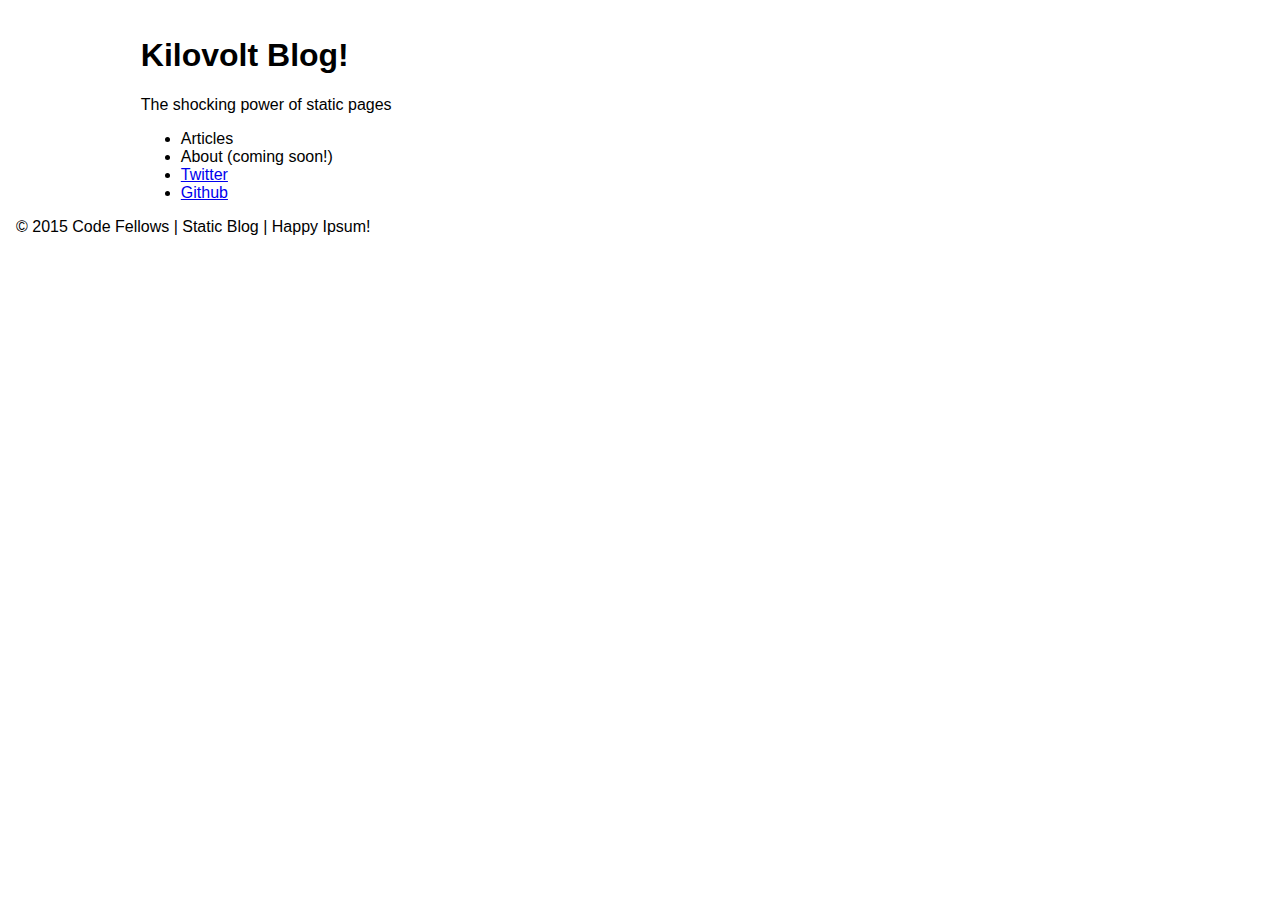
<file: class-01-jquery-and-the-dom/pedja-chad/starter-code/index.html>
<!DOCTYPE html>
<html lang="en">
  <head>
    <meta charset="UTF-8">
    <title>Blog</title>
    <link rel="stylesheet" href="vendor/styles/normalize.css">
    <link rel="stylesheet" href="styles/base.css">
    <link rel="stylesheet" href="styles/modules.css">
  </head>
  <body>
    <!-- made a cool change -->
    <main>
        <header>
          <h1>
            Kilovolt Blog!
          </h1>
          <p>The shocking power of static pages</p>
        </header>
        <nav>
          <ul>
            <li>Articles</li>
            <li>About (coming soon!)</li>
            <li><a href="http://twitter.com/brookr" target="_blank">Twitter</a></li>
            <li><a href="http://github.com/brookr" target="_blank">Github</a></li>
          </ul>
        </nav>
        <section id="articles">
          <article class="template" data-category="cat">
            <header>
              <h1>Title</h1>
              <div class="byline">
                By <address><a href="">Author Name</a></address>
                published <time pubdate datetime="2000-01-01">Publish Time</time>
              </div>
            </header>
            <section class="article-body"></section>
          </article>
        </section>
      </div>
    </main>
    <footer>
      &copy; 2015 Code Fellows | Static Blog | Happy Ipsum!
    </footer>

    <!-- // TODO: Include any/all needed script tags -->
  </body>
</html>
</file>
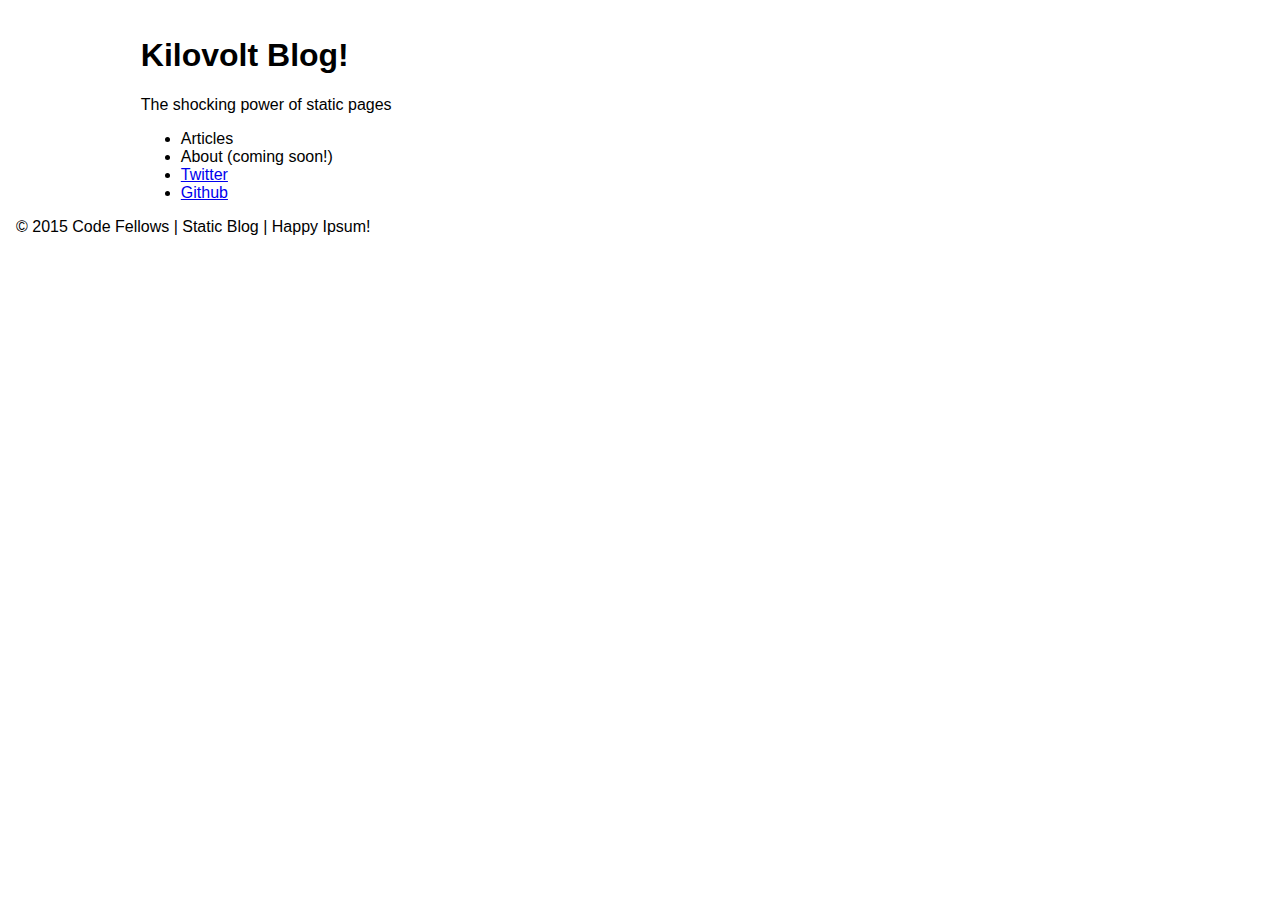
<file: class-01-jquery-and-the-dom/pair-assignment/starter-code/starter-code/index.html>
<!DOCTYPE html>
<html lang="en">
  <head>
    <meta charset="UTF-8">
    <title>Blog</title>
    <link rel="stylesheet" href="vendor/styles/normalize.css">
    <link rel="stylesheet" href="styles/base.css">
    <link rel="stylesheet" href="styles/modules.css">
  </head>
  <body>
    <main>
        <header>
          <h1>
            Kilovolt Blog!
          </h1>
          <p>The shocking power of static pages</p>
        </header>
        <nav>
          <ul>
            <li>Articles</li>
            <li>About (coming soon!)</li>
            <li><a href="http://twitter.com/brookr" target="_blank">Twitter</a></li>
            <li><a href="http://github.com/brookr" target="_blank">Github</a></li>
          </ul>
        </nav>
        <section id="articles">
          <article class="template" data-category="cat">
            <header>
              <h1>Title</h1>
              <div class="byline">
                By <address><a href="">Author Name</a></address>
                published <time pubdate datetime="2000-01-01">Publish Time</time>
              </div>
            </header>
            <section class="article-body"></section>
          </article>
        </section>
      </div>
    </main>
    <footer>
      &copy; 2015 Code Fellows | Static Blog | Happy Ipsum!
    </footer>

    <!-- // TODO: Include any/all needed script tags -->
  </body>
</html>
</file>
<file: class-01-jquery-and-the-dom/pedja-chad/starter-code/styles/base.css>
body {
  padding: 1em;
}

main {
  margin: auto;
  width: 80%;
}

address {
  display: inline-block;
}

hr {
  margin: 1em;
  width: 80%;
}
</file>
<file: class-01-jquery-and-the-dom/pedja-chad/starter-code/styles/modules.css>
.template {
  display: none;
}

.draft {
  display: none;
}

.byline {
  color: #777;
}

.byline a {
  font-weight: bold;
  text-decoration: none;
  color: inherit;
}

.pull-left {
  float: left;
}

.pull-right {
  float: right;
}
</file>
<file: class-01-jquery-and-the-dom/pair-assignment/starter-code/starter-code/styles/base.css>
body {
  padding: 1em;
}

main {
  margin: auto;
  width: 80%;
}

address {
  display: inline-block;
}

hr {
  margin: 1em;
  width: 80%;
}
</file>
<file: class-01-jquery-and-the-dom/pair-assignment/starter-code/starter-code/styles/modules.css>
.template {
  display: none;
}

.draft {
  display: none;
}

.byline {
  color: #777;
}

.byline a {
  font-weight: bold;
  text-decoration: none;
  color: inherit;
}

.pull-left {
  float: left;
}

.pull-right {
  float: right;
}
</file>
